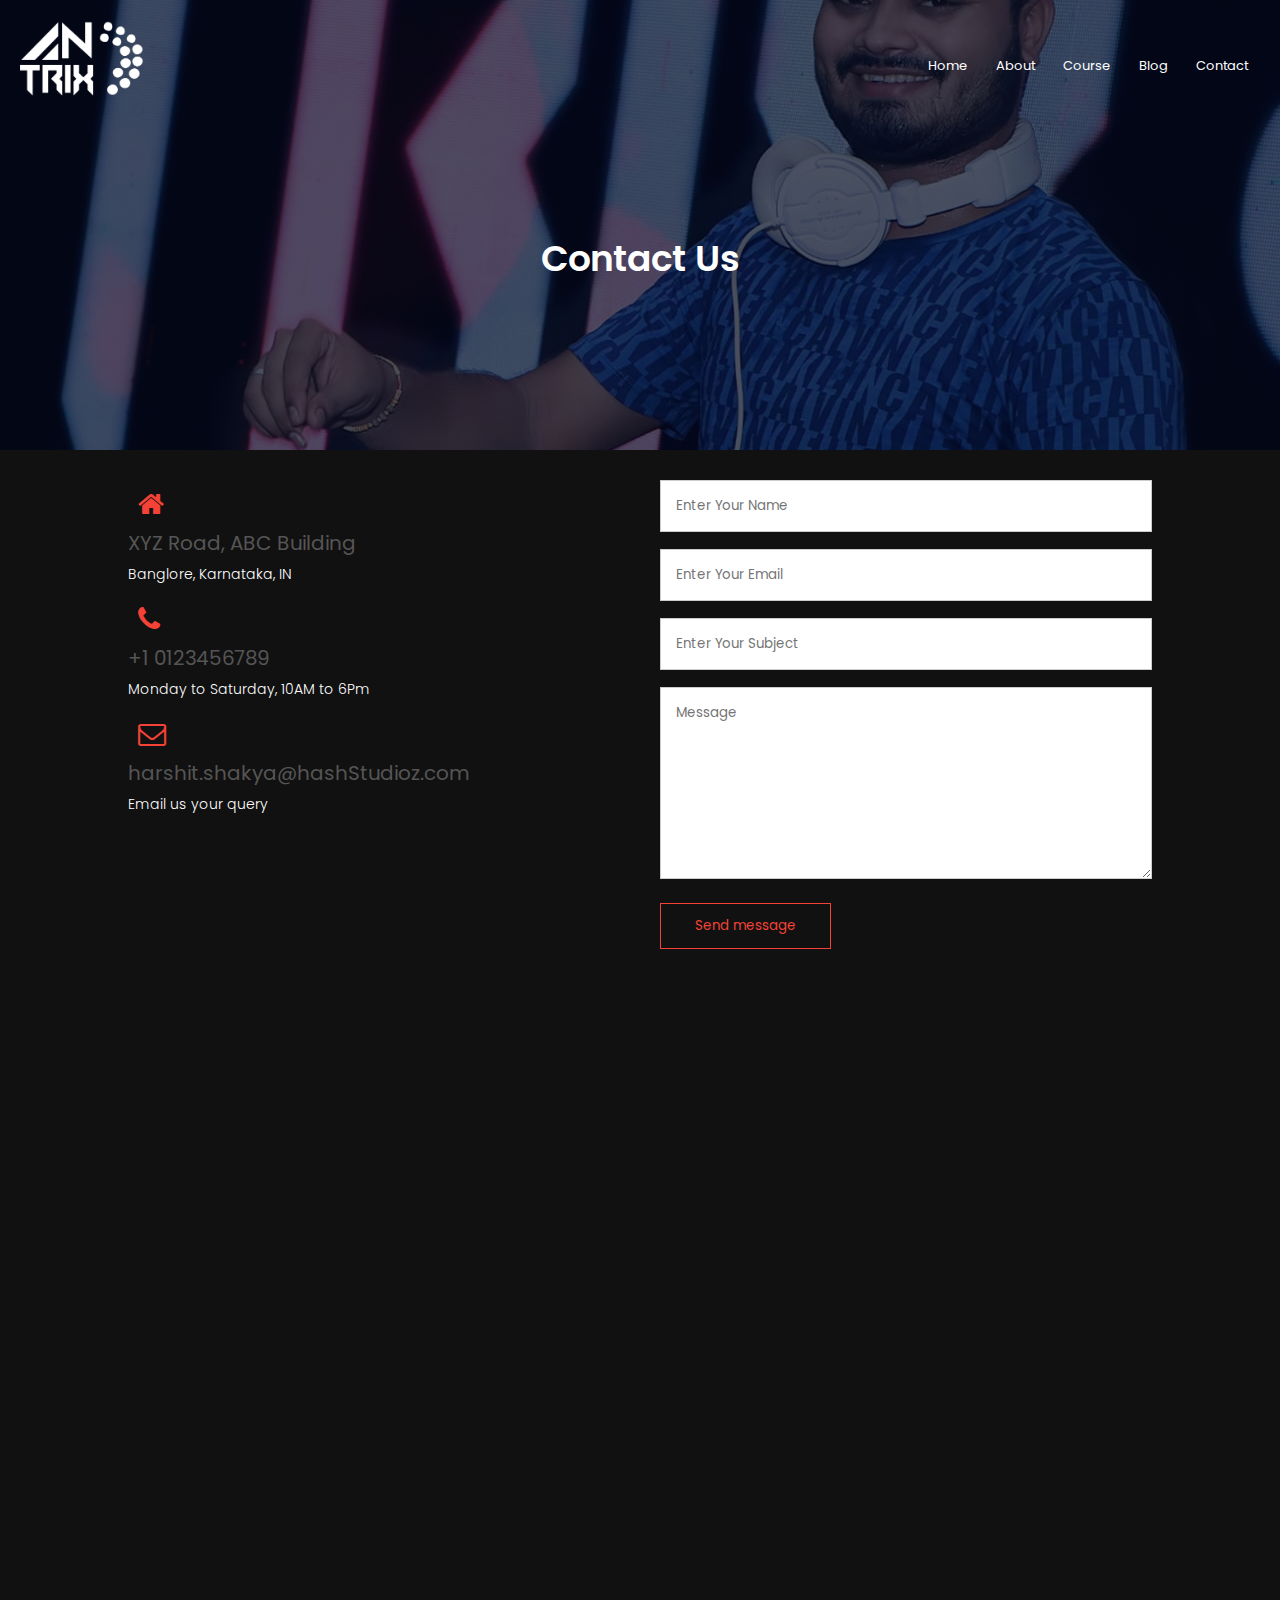
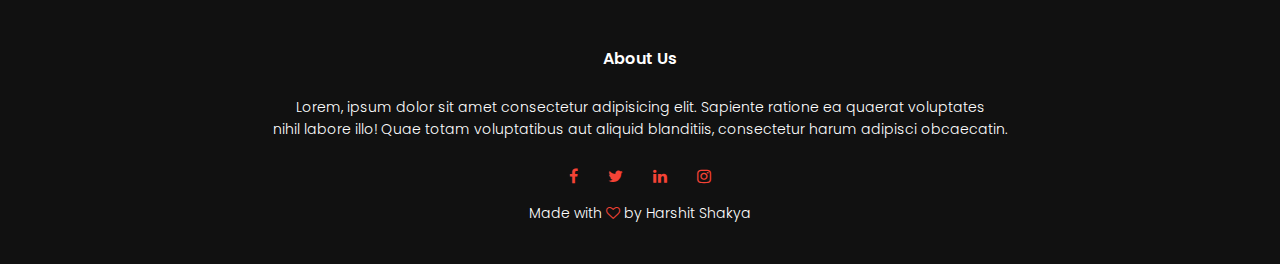
<file: contact.html>
<!DOCTYPE html>
<html lang="en">
  <head>
    <meta charset="UTF-8" />
    <meta http-equiv="X-UA-Compatible" content="IE=edge" />
    <meta name="viewport" content="width=device-width, initial-scale=1.0" />
    <title>Harshit Shakya</title>
    <link rel="preconnect" href="https://fonts.googleapis.com" />
    <link rel="preconnect" href="https://fonts.gstatic.com" crossorigin />
    <link
      href="https://fonts.googleapis.com/css2?family=Poppins:wght@200;300;400;600;700&display=swap"
      rel="stylesheet"
    />
    <link rel="stylesheet" href="style.css" />
    <!-- <link
      rel="stylesheet"
      href="https://cdn.jsdelivr.net/npm/@fortawesome/fontawesome-free@5.15.4/css/fontawesome.min.css"
    /> -->
    <link rel="stylesheet" href="https://cdnjs.cloudflare.com/ajax/libs/font-awesome/4.7.0/css/font-awesome.min.css" />
  </head>
  <body>
    <section class="sub-header">
      <nav>
        <a href="index.html"><img src="images/logo3.png" /></a>
        <div class="nav-links" id="navLinks">
          <i class="fa fa-times" onclick="hideMenu()"></i>
          <ul>
            <li><a href="index.html">Home</a></li>
            <li><a href="about.html">About</a></li>
            <li><a href="course.html">Course</a></li>
            <li><a href="blog.html">Blog</a></li>
            <li><a href="contact.html">Contact</a></li>
          </ul>
        </div>
        <i class="fa fa-bars" onclick="showMenu()"></i>
      </nav>
      <h1>Contact Us</h1>
    </section>

    <section class="contact-us">
      <div class="row">
        <div class="contact-col">
          <div>
            <i class="fa fa-home"></i>
            <span>
              <h5>XYZ Road, ABC Building</h5>
              <p>Banglore, Karnataka, IN</p>
            </span>
          </div>
          <div>
            <i class="fa fa-phone"></i>
            <span>
              <h5>+1 0123456789</h5>
              <p>Monday to Saturday, 10AM to 6Pm</p>
            </span>
          </div>
          <div>
            <i class="fa fa-envelope-o"></i>
            <span>
              <h5>harshit.shakya@hashStudioz.com</h5>
              <p>Email us your query</p>
            </span>
          </div>
        </div>
        <div class="contact-col">
          <form action="">
            <input type="text" placeholder="Enter Your Name" required />
            <input type="email" placeholder="Enter Your Email" required />
            <input type="text" placeholder="Enter Your Subject" required />
            <textarea rows="8" placeholder="Message" required></textarea>
            <button type="submit" class="hero-btn red-btn">Send message</button>
          </form>
        </div>
      </div>
    </section>
    <!-- --------------Contact Us-------- -->
    <section class="location">
      <iframe
        src="https://www.google.com/maps/embed?pb=!1m14!1m12!1m3!1d448187.5491830853!2d77.24072959999998!3d28.64578560000001!2m3!1f0!2f0!3f0!3m2!1i1024!2i768!4f13.1!5e0!3m2!1sen!2sin!4v1638789159769!5m2!1sen!2sin"
        width="600"
        height="450"
        style="border: 0"
        allowfullscreen=""
        loading="lazy"
      ></iframe>
    </section>

    <!-- --------------Footer-------- -->

    <section class="footer">
      <h4>About Us</h4>
      <p>
        Lorem, ipsum dolor sit amet consectetur adipisicing elit. Sapiente ratione ea quaerat voluptates<br />
        nihil labore illo! Quae totam voluptatibus aut aliquid blanditiis, consectetur harum adipisci obcaecatin.
      </p>
      <div class="icons">
        <i class="fa fa-facebook"></i>
        <i class="fa fa-twitter"></i>
        <i class="fa fa-linkedin"></i>
        <i class="fa fa-instagram"></i>
      </div>
      <p>Made with <i class="fa fa-heart-o"></i> by Harshit Shakya</p>
    </section>
  </body>
  <!-- ------------javascript for togle menu -->
  <script>
    var navLinks = document.getElementById("navLinks");
    function showMenu() {
      navLinks.style.right = "0";
    }
    function hideMenu() {
      navLinks.style.right = "-200px";
    }
  </script>
  <script>
    let scrollpos = window.scrollY;
    const header = document.querySelector(".header");
    const header_height = header.offsetHeight;

    const add_class_on_scroll = () => header.classList.add("header-fix");
    const remove_class_on_scroll = () => header.classList.remove("header-fix");

    window.addEventListener("scroll", function () {
      scrollpos = window.scrollY;

      if (scrollpos >= header_height) {
        add_class_on_scroll();
      } else {
        remove_class_on_scroll();
      }
    });
  </script>
</html>
</file>
<file: style.css>
* {
  margin: 0;
  padding: 0;
  font-family: "Poppins", sans-serif;
}
body {
  background: #111;
  overflow-x: hidden;
}
h1,
h2,
h3,
h4,
h5,
h6,
p {
  color: #fff;
}
h1 {
  font-size: 36px;
  font-weight: 600;
}
h2 {
  font-size: 36px;
  font-weight: 600;
  margin-bottom: 15px;
}
p {
  font-size: 14px;
  font-weight: 300;
  line-height: 22px;
  margin-bottom: 10px;
}
.container {
  max-width: 1300px;
  margin: 0 auto;
  padding: 0px 25px;
}
.banner {
  width: 100%;
  background: #000;
  background-position: center;
  background-size: cover;
  background-image: url(/djAntriksh.github.io/images/cool-background.png); 
 
  position: relative;
  padding-top: 130px;
  height: 100vh;
}
.banner .row {
  align-items: center;
}
.particles-js-canvas-el {
  width: 100%;
  height: 100%;
  position: absolute;
  top: 0;
}
.header {
  position: fixed;
  width: 100%;
  top: 0;
  left: 0;
  /* background: #000; */
  z-index: 5;
  transition: all 0.3s ease-in-out;
}
.header-fix {
  background: crimson;
}

.text {
  width: 60%;
  color: #fff;
}

.text h1 {
  font-size: 27px;
}
.text .text-2 {
  font-size: 75px;
  font-weight: 600;
  margin-left: -3px;
}
.text .text-3 {
  font-size: 40px;
  margin: 5px 0;
}

.text a {
  display: inline-block;
  background: crimson;
  color: #fff;
  font-size: 25px;
  padding: 12px 36px;
  text-decoration: none;
  margin-top: 20px;
  font-weight: 400;
  border-radius: 6px;
  border: 2px solid crimson;
  transition: all 0.3s ease;
}
.text a:hover {
  color: crimson;
  background: none;
}
.side-image {
  width: 40%;
  text-align: right;
}
.side-image img {
  border-radius: 15px;
  max-width: 400px;
}

nav {
  display: flex;
  padding: 20px 20px;
  justify-content: space-between;
  align-items: center;
  transition: all 0.3s ease-in-out;
}
.header-fix nav {
  padding: 10px 20px;
}
nav img {
  width: 125px;
  filter: invert(1);
  transition: all 0.3s ease-in-out;
}
.header-fix nav img {
  width: 80px;
}
.nav-links {
  flex: 1;
  text-align: right;
}
.nav-links ul li {
  list-style: none;
  display: inline-block;
  padding: 8px 12px;
  position: relative;
}

.nav-links ul li a {
  color: #fff;
  text-decoration: none;
  font-size: 13px;
}
.nav-links ul li::after {
  content: "";
  width: 0%;
  height: 2px;
  background: #f44336;
  display: block;
  margin: auto;
  transition: 0.5s;
}
.nav-links ul li:hover::after {
  width: 100%;
}
/* .text-box {
  width: 90%;
  color: #fff;
  position: absolute;
  top: 50%;
  left: 50%;
  transform: translate(-50%, -50%);
  text-align: center;
}
.text-box h1 {
  font-size: 62px;
}
.text-box p {
  margin: 10px 0 40px;
  font-size: 14px;
  color: #fff;
} */
.hero-btn {
  display: inline-block;
  text-decoration: none;
  color: #fff;
  border: 1px solid #fff;
  padding: 12px 34px;
  background: transparent;
  position: relative;
  cursor: pointer;
}
.hero-btn:hover {
  border: 1px solid #f44336;
  background: #f44336;
  transition: 1s;
}
nav .fa {
  display: none;
}

/* ==========course----------------- */

.course {
  width: 80%;
  margin: auto;
  text-align: center;
  padding-top: 100px;
}

.row {
  /* margin: 5%; */
  display: flex;
  justify-content: space-between;
}
.course-col {
  flex-basis: 31%;
  background: #fff3f3;
  border-radius: 10px;
  margin-bottom: 5%;
  padding: 20px 12px;
  box-sizing: border-box;
}
h3 {
  text-align: center;
  font-weight: 600;
  margin: 10px 0;
}
.course-col:hover {
  box-shadow: 0 0 20px 0px rgba(0, 0, 0, 0.2);
}

@media (max-width: 700px) {
  .row {
    flex-direction: column;
  }
}
/* -------campus--------- */
.campus {
  width: 80%;
  margin: auto;
  text-align: center;
  padding-top: 50px;
}
.campus-col {
  flex-basis: 32%;
  border-radius: 10px;
  margin-bottom: 30px;
  position: relative;
  overflow: hidden;
}
.campus-col img {
  width: 100%;
  display: block;
}
.layer {
  background: transparent;
  height: 100%;
  width: 100%;
  position: absolute;
  top: 0;
  left: 0;
  transition: 0.5s;
}
.layer:hover {
  background: rgba(2660, 0, 0, 0.7);
}
.layer h3 {
  width: 100%;
  font-weight: 500;
  font-size: 26px;
  bottom: 0;
  left: 50%;
  transform: translateX(-50%);
  position: absolute;
  transition: 0.5s;
}
.layer:hover h3 {
  bottom: 49%;
  opacity: 1;
}

/* ----------facilites------ */
.facilities {
  width: 100%;
  text-align: center;
  padding: 100px 0px 50px;
}
.facilities-col {
  flex-basis: 31%;
  border-radius: 10px;
  margin-bottom: 5%;
  text-align: left;
  margin-top: 30px;
}
.facilities-col img {
  width: 100%;
  border-radius: 10px;
  height: 350px;
  object-fit: cover;
}
.facilities-col p {
  padding: 0;
}
.facilities-col h3 {
  margin-top: 16px;
  margin-bottom: 15px;
  text-align: left;
}

/* -------testimonials------ */
.testimonials {
  width: 100%;
  margin: auto;
  padding: 50px 0px 50px;
  text-align: center;
}
.testimonial-col {
  flex-basis: 44%;
  border-radius: 10px;
  margin-bottom: 5%;
  text-align: left;
  /* background: #fff3f3; */
  padding-top: 25px;
  cursor: pointer;
  display: flex;
}
.testimonial-col img {
  height: 40px;
  margin-left: 5px;
  margin-right: 30px;
  border-radius: 50%;
}
.testimonial-col p {
  padding: 0;
}
.testimonial-col h3 {
  margin-top: 15px;
  text-align: left;
}
.testimonial-col .fa {
  color: #f44336;
}

@media (max-width: 700px) {
  .testimonial-col img {
    margin-left: 0px;
    margin-right: 15px;
  }
}

/* ----------cities---------- */
.cities {
  width: 100%;
  text-align: center;
  padding: 50px 0px 50px;
}
.cities ul {
  color: #fff;
  text-align: left;
  column-count: 3;
  max-width: 700px;
  margin: 0 auto;
}
.cities li {
  list-style-position: inside;
}
.radio-header {
  padding: 100px 0px 0px;
  /* text-align: left; */
}
.cities p {
  font-size: 14px;
  font-weight: 300;
  line-height: 22px;
  padding: 25px;
  margin-bottom: 10px;
}
.cities .radio-image img {
  max-width: 900px;
  width: 100%;
}

/* -------------call to  action------- */
.cta {
  margin: 100px auto;
  width: 80%;
  background-image: linear-gradient(rgba(0, 0, 0, 0.7), rgba(0, 0, 0, 0.7)), url(images/banner2.jpg);
  background-position: center;
  background-size: cover;
  border-radius: 10px;
  text-align: center;
  padding: 100px 0;
}
.cta h1 {
  color: #fff;
  margin-bottom: 40px;
  padding: 0;
}

@media (max-width: 700px) {
  .cta h1 {
    font-size: 24px;
  }
}

/* ---------footer------ */
.footer {
  width: 100%;
  text-align: center;
  padding: 30px 0;
}
.footer h4 {
  margin-bottom: 25px;
  margin-top: 20px;
  font-weight: 600;
}
.icons .fa {
  color: #f44336;
  margin: 0 13px;
  cursor: pointer;
  padding: 18px 0;
}
.fa-heart-o {
  color: #f44336;
}

/* =------------------about  us page----------- */
.sub-header {
  height: 50vh;
  width: 100%;
  background-image: linear-gradient(rgba(4, 9, 30, 0.7), rgba(4, 9, 30, 0.7)), url(images/banner.jpeg);
  background-position: center;
  background-size: cover;
  text-align: center;
  color: #fff;
}
.sub-header h1 {
  margin-top: 100px;
}

.about-us {
  width: 80%;
  margin: auto;
  padding-top: 80px;
  padding-bottom: 50px;
}
.about-col {
  flex-basis: 48%;
  padding: 30px 2px;
}
.about-col img {
  width: 100%;
}
.about-col h1 {
  padding-top: 0;
}
.about-col p {
  padding: 15px 0 25px;
}
.red-btn {
  border: 1px solid #f44336;
  background: transparent;
  color: #f44336;
}
.red-btn:hover {
  color: #fff;
}

/* --------blog content-----
   */

.blog-content {
  width: 80%;
  margin: auto;
  padding: 60px 0;
}
.blog-left {
  flex-basis: 65%;
}
.blog-left img {
  width: 100%;
}
.blog-left h2 {
  color: #222;
  font-weight: 600;
  margin: 30px 0;
}
.blog-left p {
  color: #999;
  padding: 0;
}
.blog-right {
  flex-basis: 32%;
}
.blog-right h3 {
  background: #f44336;
  color: #fff;
  padding: 7px 0;
  font-size: 16px;
  margin-bottom: 20px;
}
.blog-right div {
  display: flex;
  align-items: center;
  justify-content: space-between;
  color: #555;
  padding: 8px;
  box-sizing: border-box;
}

.comment-box {
  border: 1px solid #ccc;
  margin: 50px 0;
  padding: 10px 20px;
}
.comment-box h3 {
  text-align: left;
}
.comment-form input,
.comment-box textarea {
  width: 100%;
  padding: 10px;
  margin: 15px 0;
  box-sizing: border-box;
  border: none;
  outline: none;
  background: #f0f0f0;
}
.comment-box button {
  margin: 10px 0;
}

@media (max-width: 700px) {
  .sub-header h1 {
    font-size: 24px;
  }
}

/* -----------video--------- */
.video {
  text-align: center;
}
.video video {
  width: 70%;
  height: 50%;
}
@media (max-width: 700px) {
  .video video {
    width: 100%;
    height: 50%;
  }
}
/* -----------slider----------- */
.slider-header {
  padding: 100px 0px 0px;
}
.slider {
  width: 100%;
  text-align: center;
  padding: 50px 0px 50px;
}
.slider img {
  max-width: 400px;
  padding: 20px 20px;
  border-radius: 40px;
}

.sliderr {
  margin: 0 auto;
}
.slick-slide {
  width: 350px;
}
.slick-dots li.slick-active button:before {
  color: #fff;
}
.slick-dots li button:before {
  font-size: 12px;
  color: red;
}
@media (max-width: 768px) {
  .slick-next {
    right: -10px;
  }
  .slick-prev {
    left: -10px;
  }
}
/* ---------contact us page---------- */
.location {
  width: 80%;
  margin: auto;
  padding: 80px 0;
}
.location iframe {
  width: 100%;
}
.contact-us {
  width: 80%;
  margin: auto;
}
.contact-col {
  flex-basis: 48%;
  padding-top: 30px;
  margin-bottom: 30px;
}
.contact-col fa {
  display: flex;
  align-items: center;
  margin-bottom: 40px;
}
.contact-col div .fa {
  font-size: 28px;
  color: #f44336;
  margin: 10px;
  margin-right: 30px;
}
.contact-col div p {
  padding: 0;
}
.contact-col div h5 {
  font-size: 20px;
  margin-bottom: 5px;
  color: #555;
  font-weight: 400;
}
.contact-col input,
.contact-col textarea {
  width: 100%;
  padding: 15px;
  margin-bottom: 17px;
  outline: none;
  border: 1px solid #ccc;
  box-sizing: border-box;
}

@media (max-width: 768px) {
  .row {
    flex-wrap: wrap;
  }
  .banner {
    height: auto;
  }
  .facilities-col {
    flex-basis: 100%;
  }
  nav img {
    width: 70px;
    display: flex;
    align-items: center;
  }
  .nav-links ul li {
    display: block;
  }
  .nav-links {
    position: fixed;
    background: #111;
    height: 100vh;
    width: 200px;
    top: 0;
    right: -200px;
    text-align: left;
    z-index: 2;
    transition: 1s;
  }
  nav .fa {
    display: block;
    color: #fff;
    margin: 10px;
    font-size: 22px;
    cursor: pointer;
  }
  .nav-links ul {
    padding: 30px;
  }
  .side-image img {
    width: 100%;
    max-width: 100%;
  }
  .banner .row {
    align-items: start;
  }
  .text {
    width: 100%;
  }
  .text .text-2 {
    font-size: 36px;
  }
  .text a {
    font-size: 20px;
  }
  .text .text-3 {
    font-size: 23px;
    margin: 5px 0;
  }
  .text h1 {
    font-size: 17px;
  }
  .side-image {
    width: 100%;
    margin-top: 20px;
  }
  .testimonials h1 {
    font-size: 20px;
  }
  .container h2 {
    font-size: 20px;
  }
  .cities ul {
    column-count: 2;
  }
  .cities p {
    font-size: 12px;
    font-weight: 300;
    line-height: 22px;
    text-align: justify;
    padding-top: 20px;
    padding: 0;
  }
}
.brand {
  color: white;
  text-decoration: none;
  transition: 0.5s;
}
.brand:hover {
  color: crimson;
  background: none;
}
html::-webkit-scrollbar {
  width: 15px;
}

html::-webkit-scrollbar-track {
  background-color: #111;
}

html::-webkit-scrollbar-thumb {
  background: #4e4e4e;
  border-radius: 25px;
}
</file>
